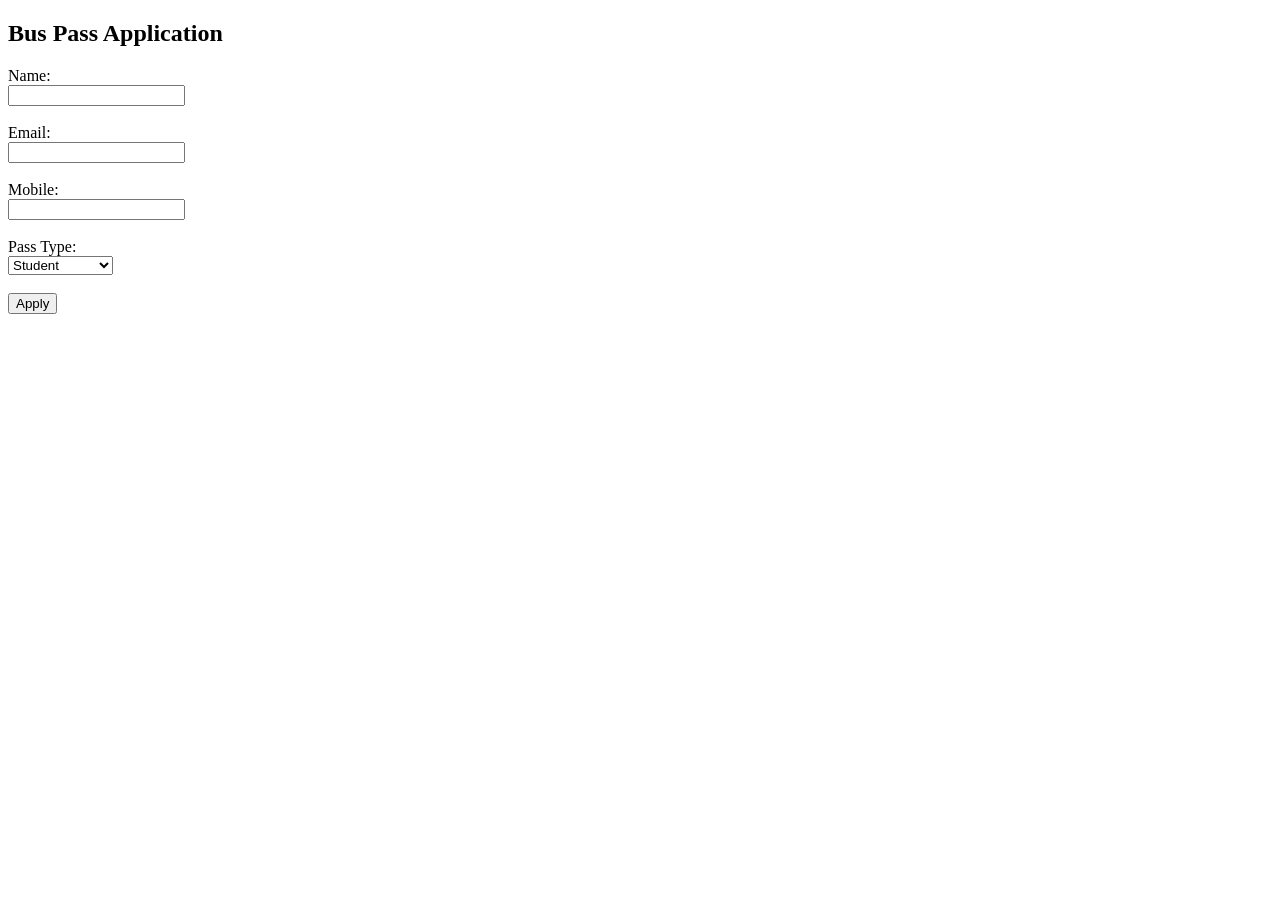
<file: apply.html>
<!DOCTYPE html>
<html>
<head>
    <title>Apply Bus Pass</title>
</head>
<body>

<h2>Bus Pass Application</h2>

<form method="POST">

    Name:<br>
    <input type="text" name="name" required><br><br>

    Email:<br>
    <input type="email" name="email" required><br><br>

    Mobile:<br>
    <input type="text" name="mobile" required><br><br>

    Pass Type:<br>
    <select name="pass_type">
        <option>Student</option>
        <option>General</option>
        <option>Senior Citizen</option>
    </select>

    <br><br>

    <input type="submit" value="Apply">

</form>

</body>
</html>
</file>
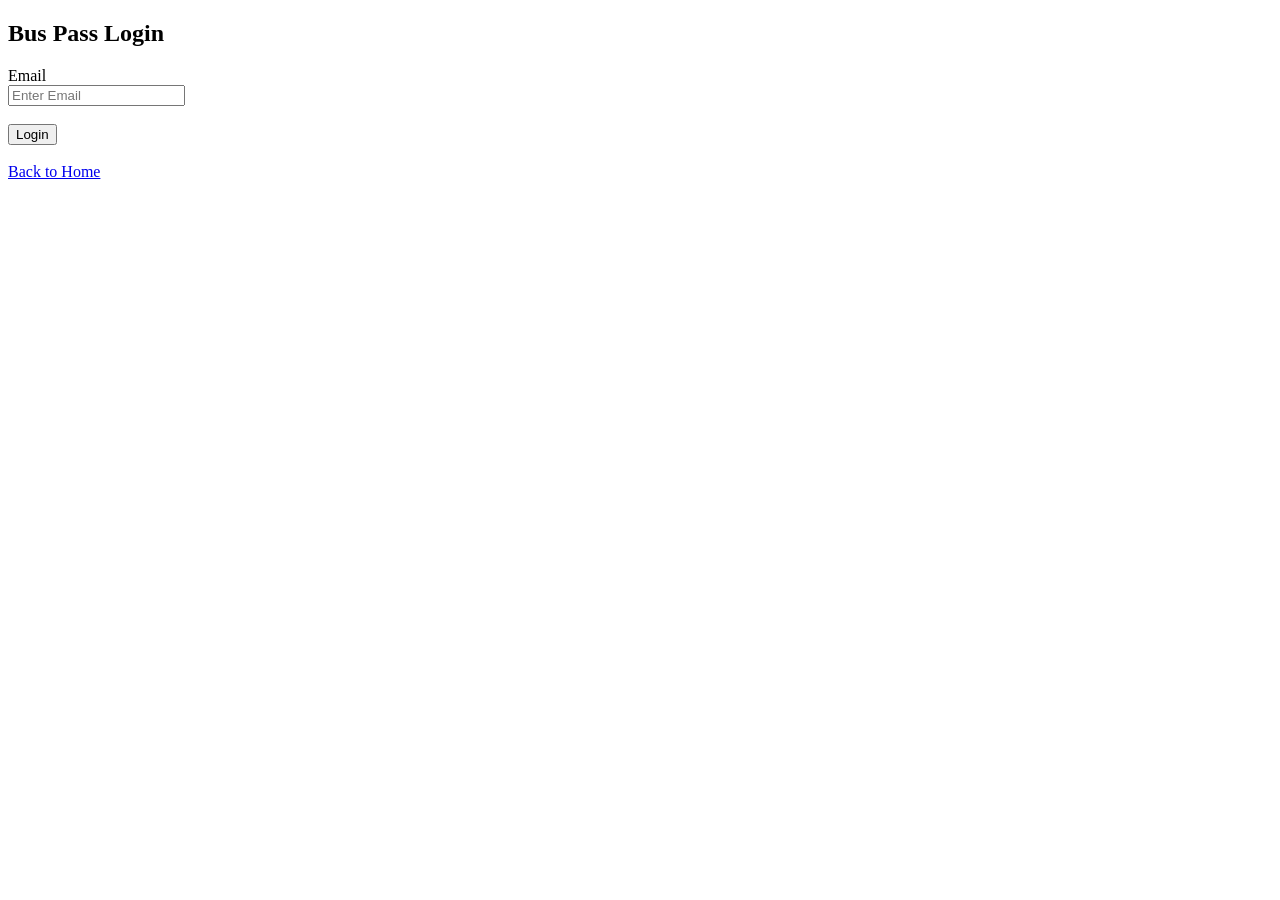
<file: login.html>
<!DOCTYPE html>
<html>
<head>
    <title>Login</title>
</head>
<body>

<h2>Bus Pass Login</h2>

<form>
    <label>Email</label><br>
    <input type="email" placeholder="Enter Email"><br><br>

    <button type="submit">Login</button>
</form>

<br>

<a href="/">Back to Home</a>

</body>
</html>
</file>
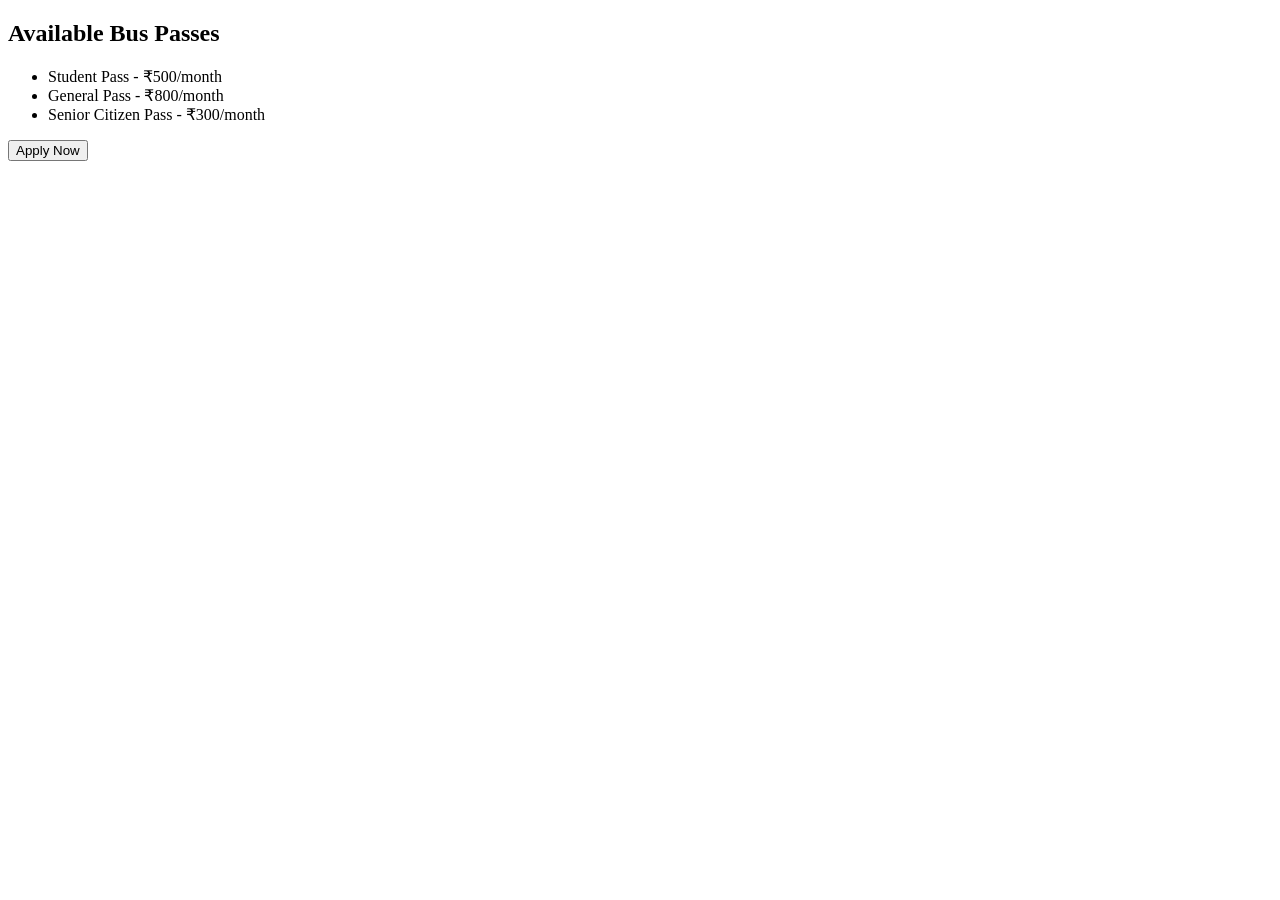
<file: pass.html>
<!DOCTYPE html>
<html>
<head>
    <title>Bus Passes</title>
</head>
<body>

<h2>Available Bus Passes</h2>

<ul>
    <li>Student Pass - ₹500/month</li>
    <li>General Pass - ₹800/month</li>
    <li>Senior Citizen Pass - ₹300/month</li>
</ul>

<a href="/apply">
    <button>Apply Now</button>
</a>

</body>
</html>
</file>
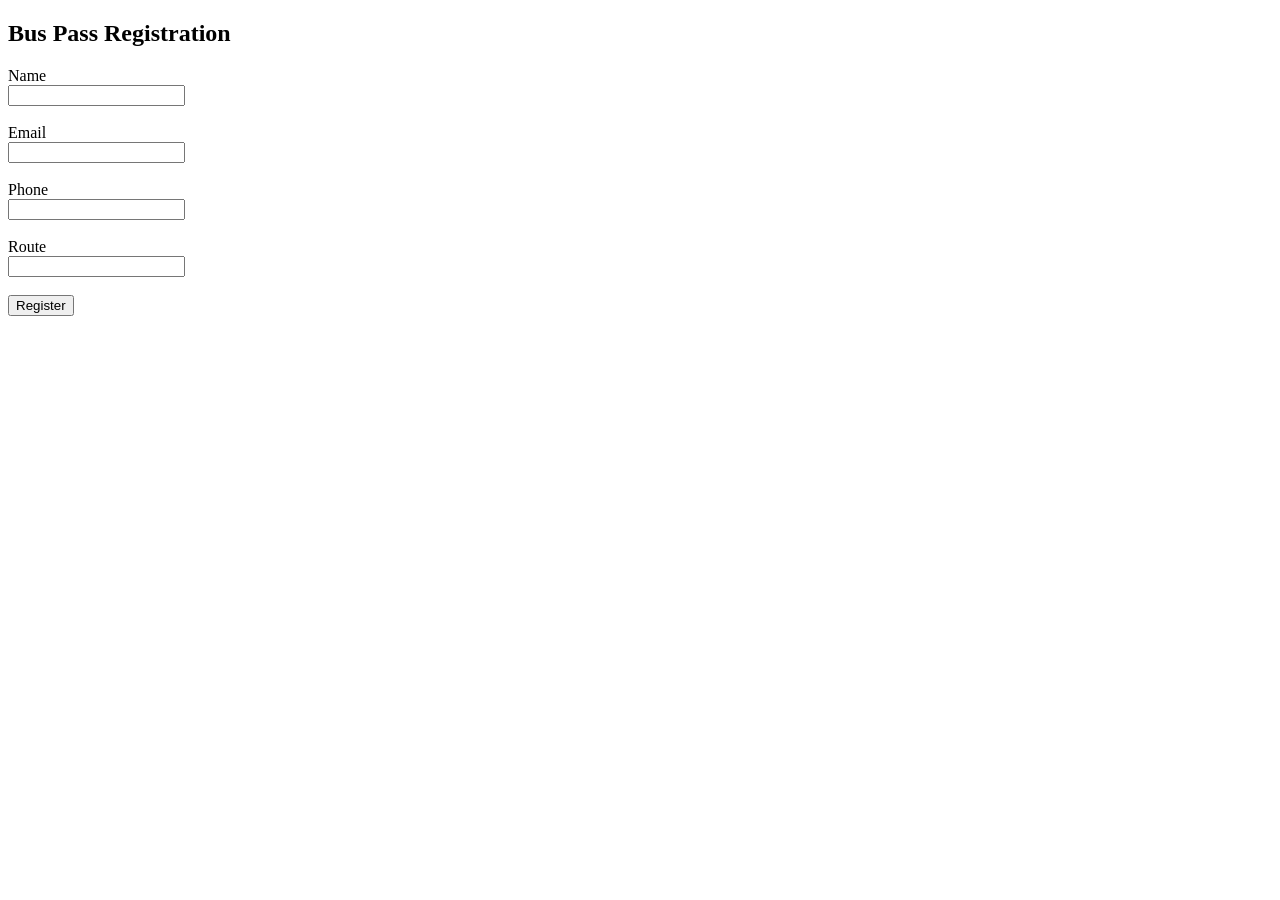
<file: register.html>
<!DOCTYPE html>
<html>
<head>
    <title>Register</title>
</head>
<body>

<h2>Bus Pass Registration</h2>

<form method="POST">

<label>Name</label><br>
<input type="text" name="name" required><br><br>

<label>Email</label><br>
<input type="email" name="email" required><br><br>

<label>Phone</label><br>
<input type="text" name="phone" required><br><br>

<label>Route</label><br>
<input type="text" name="route" required><br><br>

<input type="submit" value="Register">

</form>

</body>
</html>
</file>
